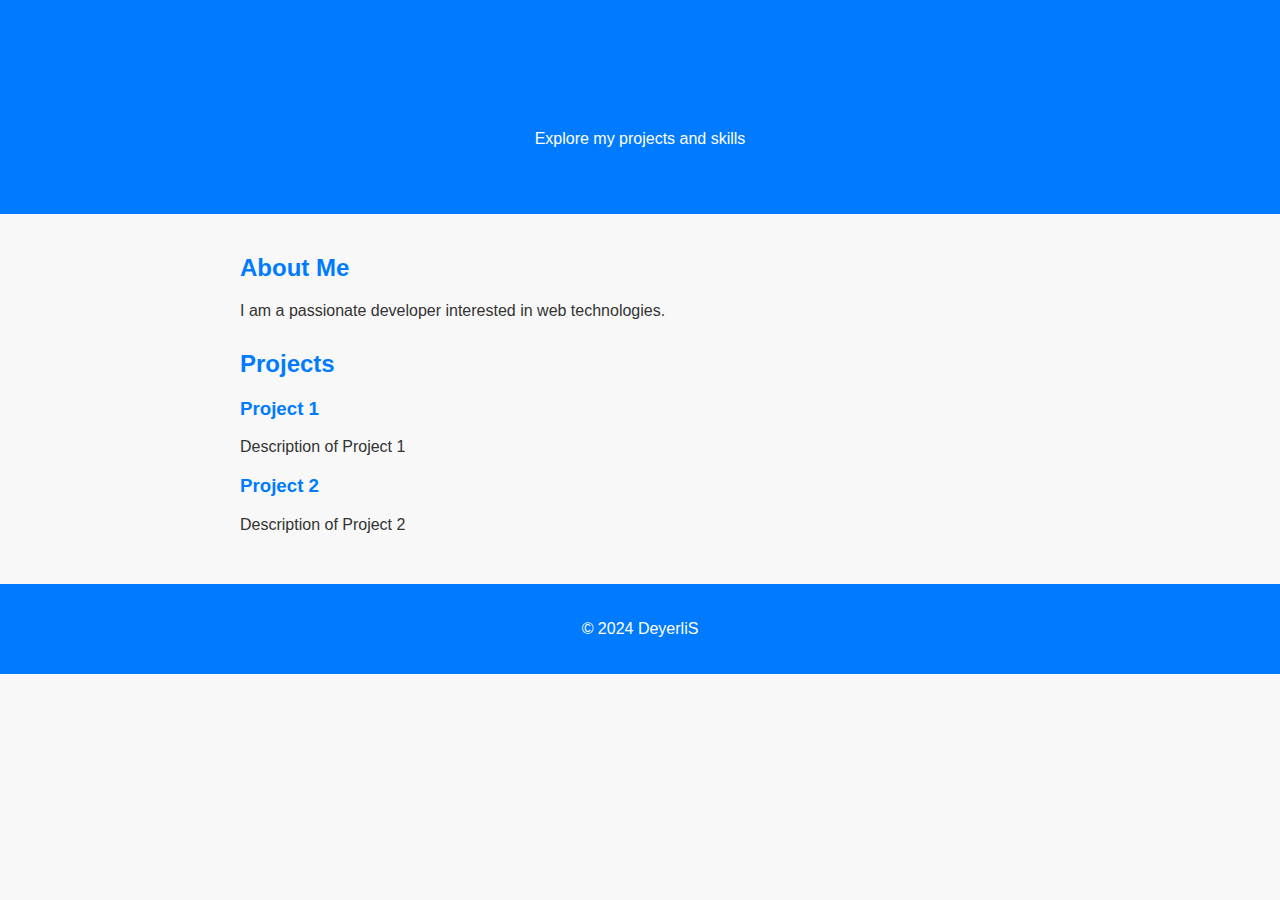
<file: index1.html>
<!DOCTYPE html>
<html lang="en">

<head>
    <meta charset="UTF-8">
    <meta name="viewport" content="width=device-width, initial-scale=1.0">
    <title>DeyerliS Portfolio</title>
    <link rel="stylesheet" href="deyerlis/style.css">
</head>

<body>
    <header>
        <h1>Welcome to DeyerliS</h1>
        <p>Explore my projects and skills</p>
    </header>

    <main>
        <section id="about">
            <h2>About Me</h2>
            <p>I am a passionate developer interested in web technologies.</p>
        </section>

        <section id="projects">
            <h2>Projects</h2>
            <div class="project">
                <h3>Project 1</h3>
                <p>Description of Project 1</p>
            </div>
            <div class="project">
                <h3>Project 2</h3>
                <p>Description of Project 2</p>
            </div>
        </section>
    </main>

    <footer>
        <p>&copy; 2024 DeyerliS</p>
    </footer>

    <script src="deyerlis/script.js"></script>
</body>

</html>
</file>
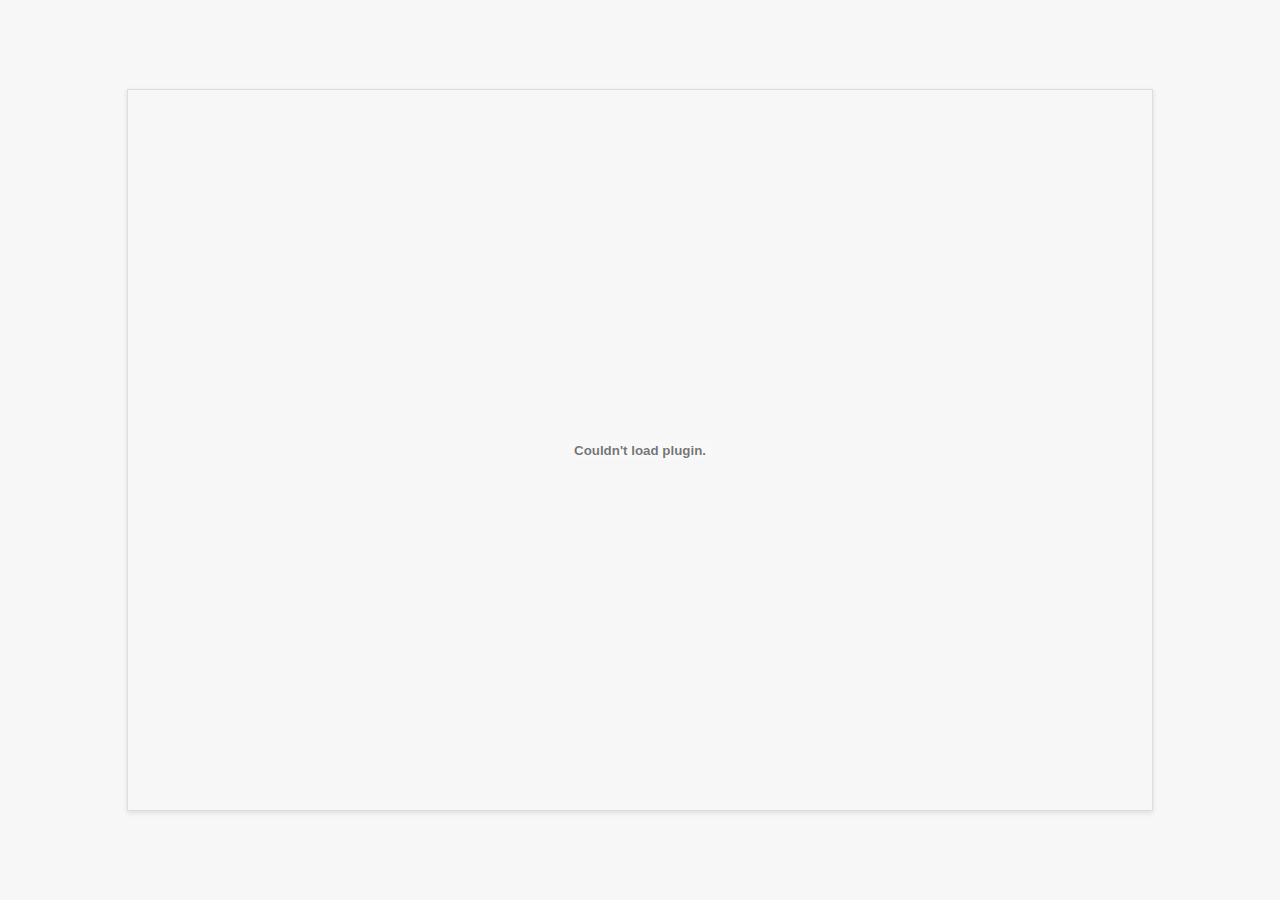
<file: deyerlis/pages/CV.html>
<!DOCTYPE html>
<html lang="en">
<head>
    <meta charset="UTF-8">
    <meta name="viewport" content="width=device-width, initial-scale=1.0">
    <title>DEYERLI SANCHEZ RESUME</title>
    <style>
        body {
            font-family: Arial, sans-serif;
            margin: 0;
            padding: 0;
            display: flex;
            justify-content: center;
            align-items: center;
            height: 100vh;
            background-color: #f7f7f7;
        }
        .pdf-container {
            width: 80%;
            height: 80vh;
            border: 1px solid #ddd;
            box-shadow: 0 2px 5px rgba(0, 0, 0, 0.1);
        }
        .pdf-container embed {
            width: 100%;
            height: 100%;
        }
    </style>
</head>
<body>
    <div class="pdf-container">
        <embed src="/deyerlis/CV/Deyerli Sanchez_CV2024.pdf" type="application/pdf" />
    </div>
</body>
</html>
</file>
<file: deyerlis/style.css>
body {
  font-family: Arial, sans-serif;
  margin: 0;
  padding: 0;
  background-color: #f8f8f8;
  color: #333;
}

header {
  background-color: #007bff;
  color: #fff;
  text-align: center;
  padding: 50px 0;
}

main {
  max-width: 800px;
  margin: 0 auto;
  padding: 20px;
}

section {
  margin-bottom: 30px;
}

h1, h2, h3 {
  color: #007bff;
}

footer {
  text-align: center;
  padding: 20px 0;
  background-color: #007bff;
  color: #fff;
}
</file>
